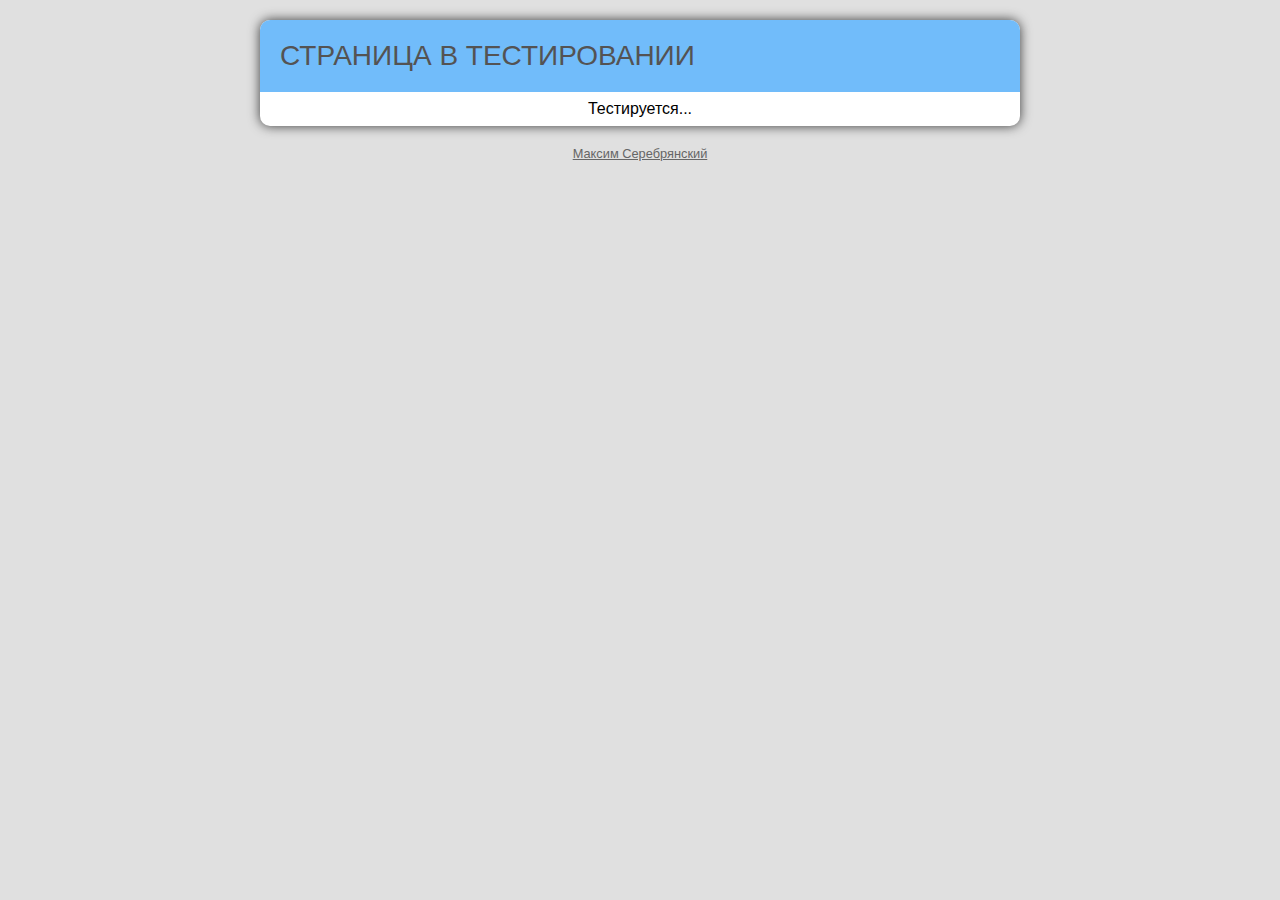
<file: index.html>
﻿<!DOCTYPE html>
<html>
    <head>
        <meta charset='utf-8' />
        <title>Страница в тестировании</title>
        <link rel='stylesheet' href='styles.css' />
        <meta name='viewport' content='width=device-width' />
        <!--[if lt IE 9]><script src="https://cdnjs.cloudflare.com/ajax/libs/html5shiv/3.6.1/html5shiv.js"></script><![endif]-->
    </head>
    <body>
        <div id='wrapper'>
            <article>
				<header>
					<h1>Страница в тестировании</h1>
				</header>
                <p id='summary'>
					Тестируется...
				</p>
            </article>
            <footer>
				<a href='cv2.html'>
					<p>Максим Серебрянский</p>
				</a>
            </footer>
        </div>
    </body>
</html>
</file>
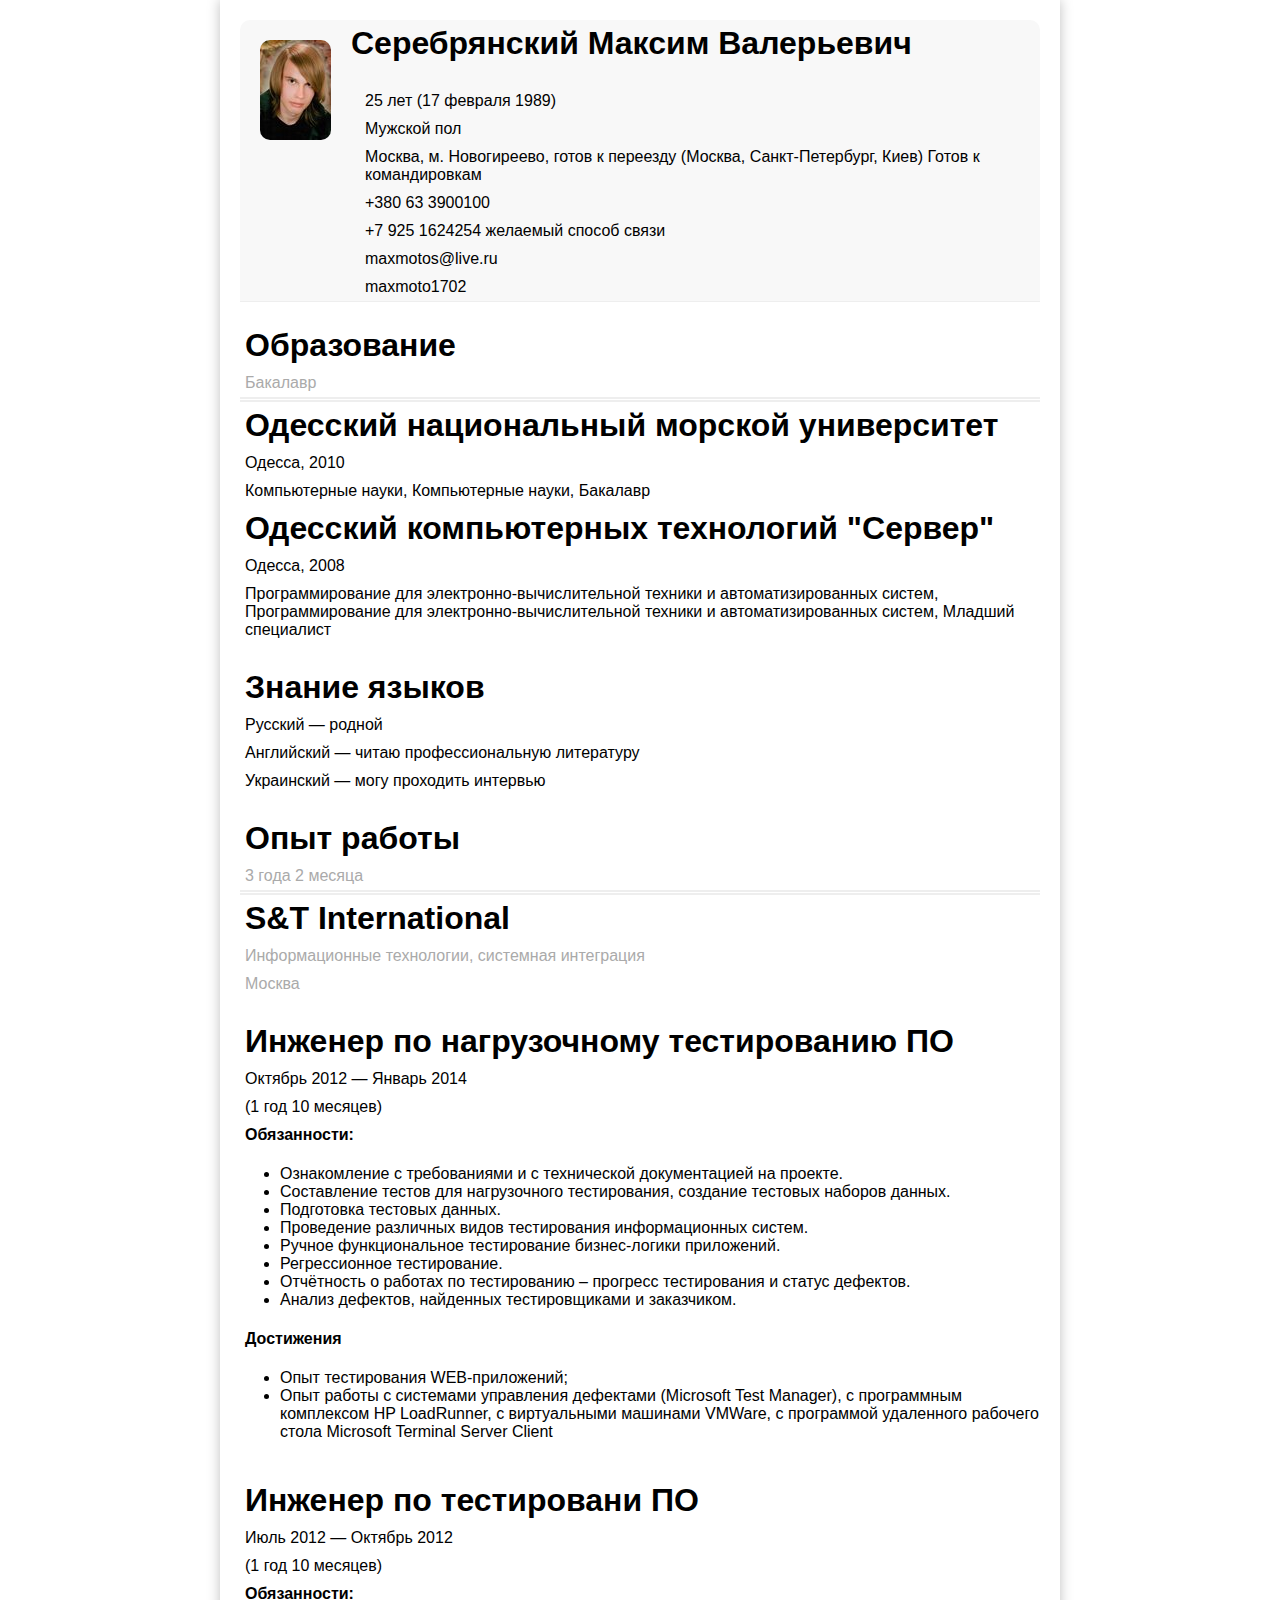
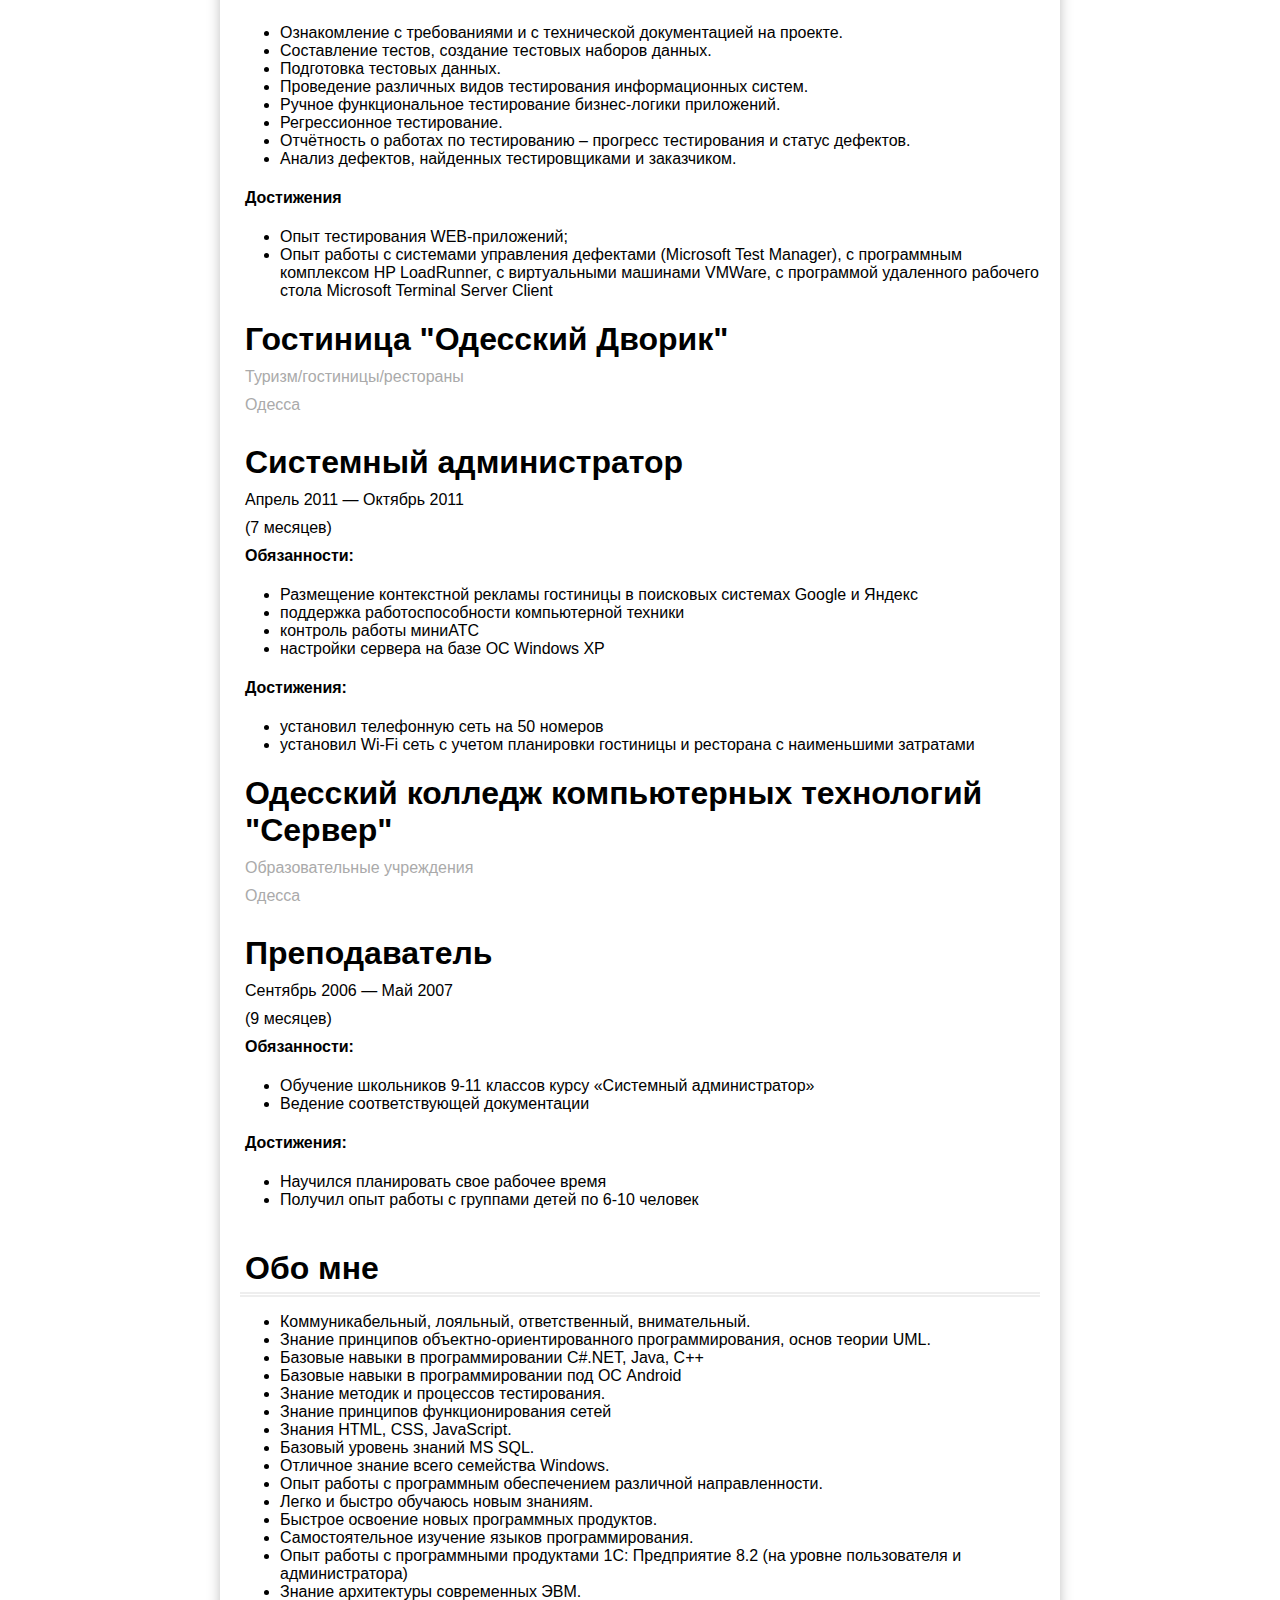
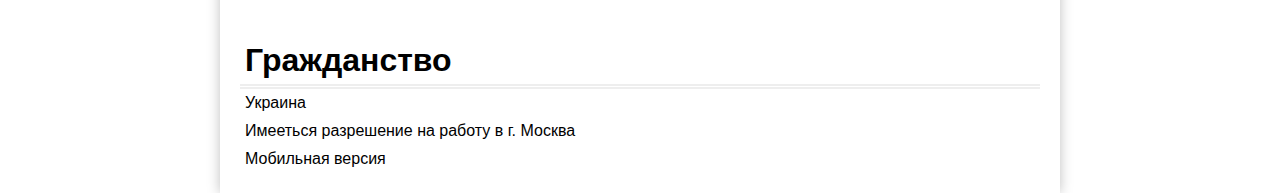
<file: cv2.html>
﻿<!DOCTYPE html>
<html>

	<head>

		<meta http-equiv="Content-Type" content="text/html; charset=UTF-8">
		<title>Резюме</title>

        <style>
/*            * {
                box-sizing: border-box;
                -moz-box-sizing: border-box;
                margin: 0;
                padding: 0;
            }*/
            body {
                font-family: Arial, Helvetica;
                /*background-color: #f0f0f0;*/
                max-width: 800px;
                margin: auto;
                padding: 20px;
                box-shadow: 0 0 12px rgba(0, 0, 0, 0.25);
            }
            a {
                color: #000000;
                text-decoration:none;
            }
            header, footer, nav, article {
                display: block;
                margin: 0px;
                padding: 0px;
            }
            header {
                background-color: #f8f8f8;
                border-top-left-radius: 10px;
                border-top-right-radius: 10px;
                border-bottom-style: solid;
                border-color: #eee;
                border-width: 1px;
            }
            section header {
                background-color: #fff;
                border-style: none;
                border-radius: 0px;
                border-bottom-color: #eeeeee;
                border-bottom-style: double;
                border-bottom-width: 5px;
            }
            section article header {
                border-style: none;
            }section article h2 {
                 font-size: 12pt;
             }
            .subheader {
                font-size: 12pt;
                color: #aaa;
            }
            header section {
                margin-left: 120px;
            }
            section {
                padding-top: 20px;
                /*background-color: #fafafa;*/
            }
            .foto {
                float: left;
                padding: 20px;
            }
            .foto img {
                border-radius: 10px;
            }
            h1, h2, h3, p {
                margin: 0px;
                padding: 5px; /* Поля вокруг текста */
            }
        </style>

	</head>

	<body>

        <header>

            <a class="foto" href="./assets/img/foto_large.jpeg"><img src="./assets/img/foto_small.jpeg"></a>

            <h1>Серебрянский Максим Валерьевич</h1>

            <section>

                <p>25 лет (17 февраля 1989)</p>
                <p>Мужской пол</p>
                <p>Москва, м. Новогиреево, готов к переезду (Москва, Санкт-Петербург, Киев) Готов к командировкам</p>
                <p>+380 63 3900100</p>
                <p>+7 925 1624254 желаемый способ связи</p>
                <p><a href="mailto:maxmotos@live.ru">maxmotos@live.ru</a></p>
                <p>maxmoto1702</p>

            </section>

        </header>

        <section>

            <header>

                <h1>Образование</h1>
                <p class="subheader">Бакалавр</p>

            </header>

            <article>

                <h1><a href="www.osmu.odessa.ua">Одесский национальный морской университет</a></h1>

                <p>Одесса, 2010</p>
                <p>Компьютерные науки, Компьютерные науки, Бакалавр</p>

            </article>

            <article>

                <h1><a href="server.odessa.ua">Одесский компьютерных технологий "Сервер"</a></h1>

                <p>Одесса, 2008</p>
                <p>Программирование для электронно-вычислительной техники и автоматизированных систем, Программирование для электронно-вычислительной техники и автоматизированных систем, Младший специалист</p>

            </article>

            <section>

                <h1>Знание языков</h1>

                <p>Русский — родной</p>
                <p>Английский — читаю профессиональную литературу</p>
                <p>Украинский — могу проходить интервью</p>

            </section>

        </section>

        <section>

            <header>

                <h1>Опыт работы</h1>
                <!--TODO Данный блок надо сделать вычисляемым -->
                <p class="subheader">3 года 2 месяца</p>

            </header>

            <article>

                <header>

                    <h1><a href="www.sntru.com">S&T International</a></h1>
                    <p class="subheader">Информационные технологии, системная интеграция</p>
                    <p class="subheader">Москва</p>

                </header>

                <section>

                    <h1>Инженер по нагрузочному тестированию ПО</h1>

                    <p>Октябрь 2012 — Январь 2014</p>
                    <!--TODO Данный блок надо сделать вычисляемым -->
                    <p>(1 год 10 месяцев)</p>

                    <h2>Обязанности:</h2>

                    <ul>
                    <!--TODO Надо пересмотреть список-->
                        <li>Ознакомление с требованиями и с технической документацией на проекте.</li>
                        <li>Составление тестов для нагрузочного тестирования, создание тестовых наборов данных.</li>
                        <li>Подготовка тестовых данных.</li>
                        <li>Проведение различных видов тестирования информационных систем.</li>
                        <li>Ручное функциональное тестирование бизнес-логики приложений.</li>
                        <li>Регрессионное тестирование.</li>
                        <li>Отчётность о работах по тестированию – прогресс тестирования и статус дефектов.</li>
                        <li>Анализ дефектов, найденных тестировщиками и заказчиком.</li>
                    </ul>

                    <h2>Достижения</h2>

                    <ul>
                    <!--TODO Надо пересмотреть список-->
                        <li>Опыт тестирования WEB-приложений;</li>
                        <li>Опыт работы с системами управления дефектами (Microsoft Test Manager), с программным комплексом HP LoadRunner, с виртуальными машинами VMWare, с программой удаленного рабочего стола Microsoft Terminal Server Client</li>
                    </ul>

                </section>

                <section>

                    <h1>Инженер по тестировани ПО</h1>
            
                    <p>Июль 2012 — Октябрь 2012</p>
                    <!--TODO Данный блок надо сделать вычисляемым -->
                    <p>(1 год 10 месяцев)</p>
            
                    <h2>Обязанности:</h2>
            
                    <ul>
                    <!--TODO Надо пересмотреть список-->
                        <li>Ознакомление с требованиями и с технической документацией на проекте.</li>
                        <li>Составление тестов, создание тестовых наборов данных.</li>
                        <li>Подготовка тестовых данных.</li>
                        <li>Проведение различных видов тестирования информационных систем.</li>
                        <li>Ручное функциональное тестирование бизнес-логики приложений.</li>
                        <li>Регрессионное тестирование.</li>
                        <li>Отчётность о работах по тестированию – прогресс тестирования и статус дефектов.</li>
                        <li>Анализ дефектов, найденных тестировщиками и заказчиком.</li>
                    </ul>
            
                    <h2>Достижения</h2>
            
                    <ul>
                    <!--TODO Надо пересмотреть список-->
                        <li>Опыт тестирования WEB-приложений;</li>
                        <li>Опыт работы с системами управления дефектами (Microsoft Test Manager), с программным комплексом HP LoadRunner, с виртуальными машинами VMWare, с программой удаленного рабочего стола Microsoft Terminal Server Client</li>
                    </ul>

                </section>

            </article>

            <article>

                <header>

                    <h1><a href="odesskij-dvorik.ua">Гостиница "Одесский Дворик"</a></h1>
                    <p class="subheader">Туризм/гостиницы/рестораны</p>
                    <p class="subheader">Одесса</p>

                </header>

                <section>

                    <h1>Системный администратор</h1>
    
                    <p>Апрель 2011 — Октябрь 2011</p>
                    <!--TODO Данный блок надо сделать вычисляемым -->
                    <p>(7 месяцев)</p>

                    <h2>Обязанности:</h2>

                    <ul>
                        <li>Размещение контекстной рекламы гостиницы в поисковых системах Google и Яндекс</li>
                        <li>поддержка работоспособности компьютерной техники</li>
                        <li>контроль работы миниАТС</li>
                        <li>настройки сервера на базе ОС Windows XP</li>
                    </ul>

                    <h2>Достижения:</h2>

                    <ul>
                        <li>установил телефонную сеть на 50 номеров</li>
                        <li>установил Wi-Fi сеть с учетом планировки гостиницы и ресторана с наименьшими затратами</li>
                    </ul>

                </section>

            </article>

            <article>

                <header>

                    <h1><a href="server.odessa.ua">Одесский колледж компьютерных технологий "Сервер"</a></h1>
                    <p class="subheader">Образовательные учреждения</p>
                    <p class="subheader">Одесса</p>

                </header>

                <section>
                    <h1>Преподаватель</h1>
                    <p>Сентябрь 2006 — Май 2007</p>
                    <!--TODO Данный блок надо сделать вычисляемым -->
                    <p>(9 месяцев)</p>

                    <h2>Обязанности:</h2>

                    <ul>
                        <li>Обучение школьников 9-11 классов курсу «Системный администратор»</li>
                        <li>Ведение соответствующей документации</li>
                    </ul>

                    <h2>Достижения:</h2>

                    <ul>
                        <li>Научился планировать свое рабочее время</li>
                        <li>Получил опыт работы с группами детей по 6-10 человек</li>
                    </ul>

                </section>

            </article>
            
        </section>

        <section>

            <header>

                <h1>Обо мне</h1>

            </header>

            <!--TODO переформулировать текст раздела-->
            <ul>
                <li>Коммуникабельный, лояльный, ответственный, внимательный.</li>
                <li>Знание принципов объектно-ориентированного программирования, основ теории UML.</li>
                <li>Базовые навыки в программировании C#.NET, Java, C++</li>
                <li>Базовые навыки в программировании под ОС Android</li>
                <li>Знание методик и процессов тестирования.</li>
                <li>Знание принципов функционирования сетей</li>
                <li>Знания HTML, CSS, JavaScript.</li>
                <li>Базовый уровень знаний MS SQL.</li>
                <li>Отличное знание всего семейства Windows.</li>
                <li>Опыт работы с программным обеспечением различной направленности.</li>
                <li>Легко и быстро обучаюсь новым знаниям.</li>
                <li>Быстрое освоение новых программных продуктов.</li>
                <li>Самостоятельное изучение языков программирования.</li>
                <li>Опыт работы с программными продуктами 1С: Предприятие 8.2 (на уровне пользователя и администратора)</li>
                <li>Знание архитектуры современных ЭВМ. </li>
            </ul>

        </section>

        <section>

            <header>

                <h1>Гражданство</h1>

            </header>

            <p>Украина</p>
            <p>Имееться разрешение на работу в г. Москва</p>

        </section>

        <footer>
            <p><a href="cv2_mobile.html">Мобильная версия</a></p>
        </footer>

	</body>

</html>
</file>
<file: styles.css>
/* Reset and define common styles */
* { box-sizing: border-box; -moz-box-sizing: border-box; margin: 0; padding: 0; }
body { font-family: Arial, Helvetica; background-color: #e0e0e0; }
button { border: 1px solid #999; color: #555; background-color: #F4F4FA; padding: 0 10px; }
button:hover { background-color: white; }
input[type=text], input:not([type]) { padding: 0 10px; text-overflow: ellipsis; }

/* Main page structure and masthead style */
#wrapper { max-width: 800px; margin: auto; padding: 20px; }
article { background-color: white; box-shadow: 0 0 12px rgba(0, 0, 0, 0.75); border-radius: 10px; }
header { background-color: #71BCFA; padding: 20px; border-top-left-radius: 10px; border-top-right-radius: 10px; }
header h1 { text-transform: uppercase; font-weight: normal; color: #545353; font-size: 28px; }
header h2 { text-transform: uppercase; font-weight: normal; color: white; font-size: 20px; }
#summary { text-align: center; padding: 8px 0; }

/* "Add new" form */
#add-item { height: 40px; margin: 17px 0 5px 0; font-size: 1.1em }
#add-item div { overflow: hidden; }
#add-item button { float: right; margin-left: 10px; padding: 0 10px; height: 100%; border-radius: 4px; }
#new-item-text { width: 100%; height: 40px; border: 1px solid #999; font-size: 1em; border-radius: 4px; }

/* List of items */
#todo-items li { list-style-type: none; height: 36px; padding: 0px 5px; border-bottom: 1px solid #dadada;  }
.item-complete { float: left; margin: 0 8px 0 15px; height: 100%; }
.item-delete { float: right; margin: 5px; margin-right: 15px; height: 26px; }

/* Textboxes in list of items */
#todo-items li div { overflow: hidden; padding: 5px 2px; }
.item-text { width: 100%; height: 26px; line-height: 24px; border: 1px solid transparent; background-color: transparent; }
.item-text:focus, .item-text:hover { border-color: #aaa; background-color: #FFC; }

/* Footer */
footer { text-align: center; font-size: 0.8em; margin-top: 20px; }
footer a { color: #666; display: block; }
#errorlog { color: red; font-weight: bold; padding: 8px; display: inline-block; text-align: left; }
</file>
